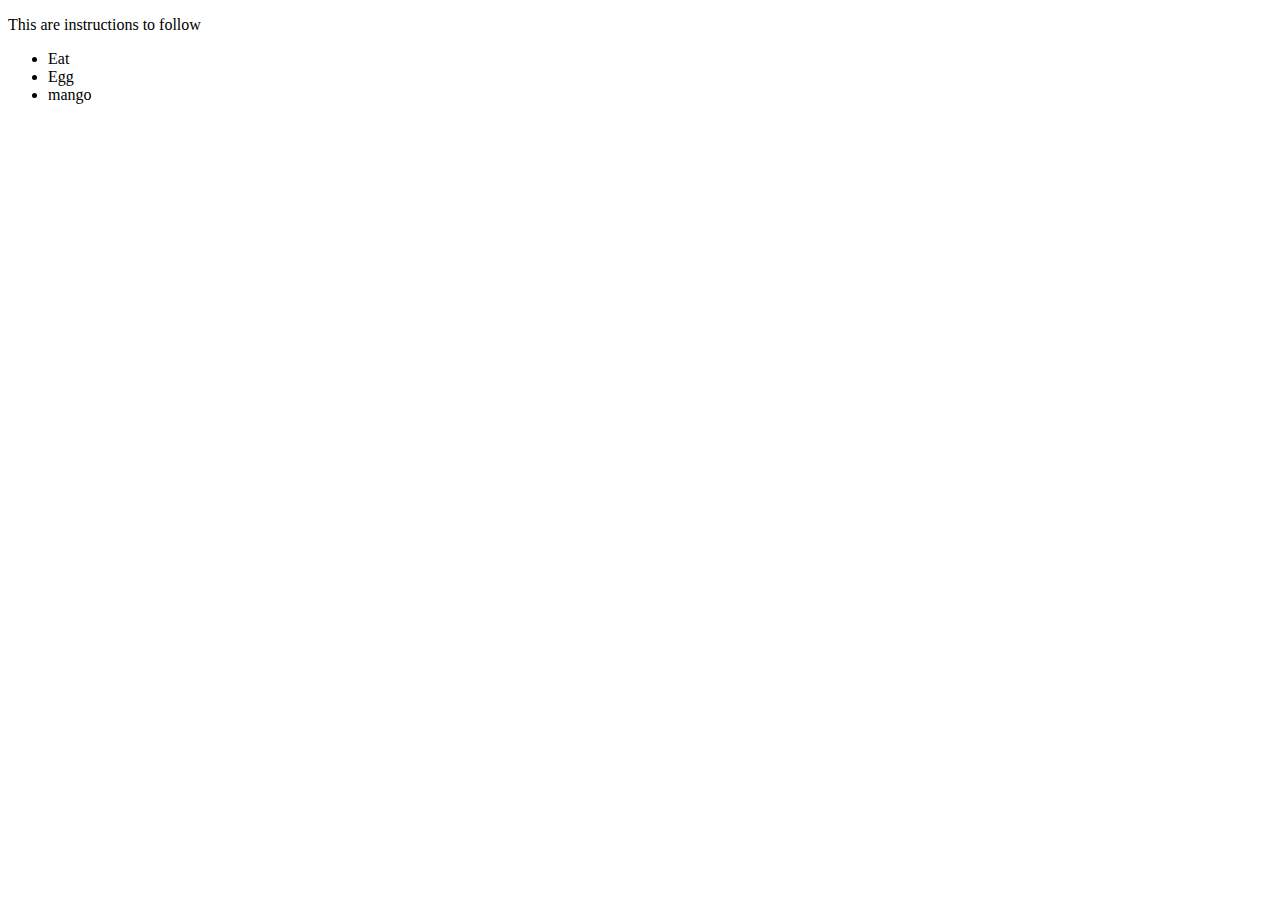
<file: JS01Tutorial1/index.html>
<!doctype html>
<head>
	<link rel="stylesheet" href="styles.css">
	<script async src="script.js"></script>
</head>
<body>
	<p>This are instructions to follow</p>
	<ul>
		<li>Eat</li>
		<li>Egg</li>
		<li>mango</li>
	</ul>
</body>
</html>
</file>
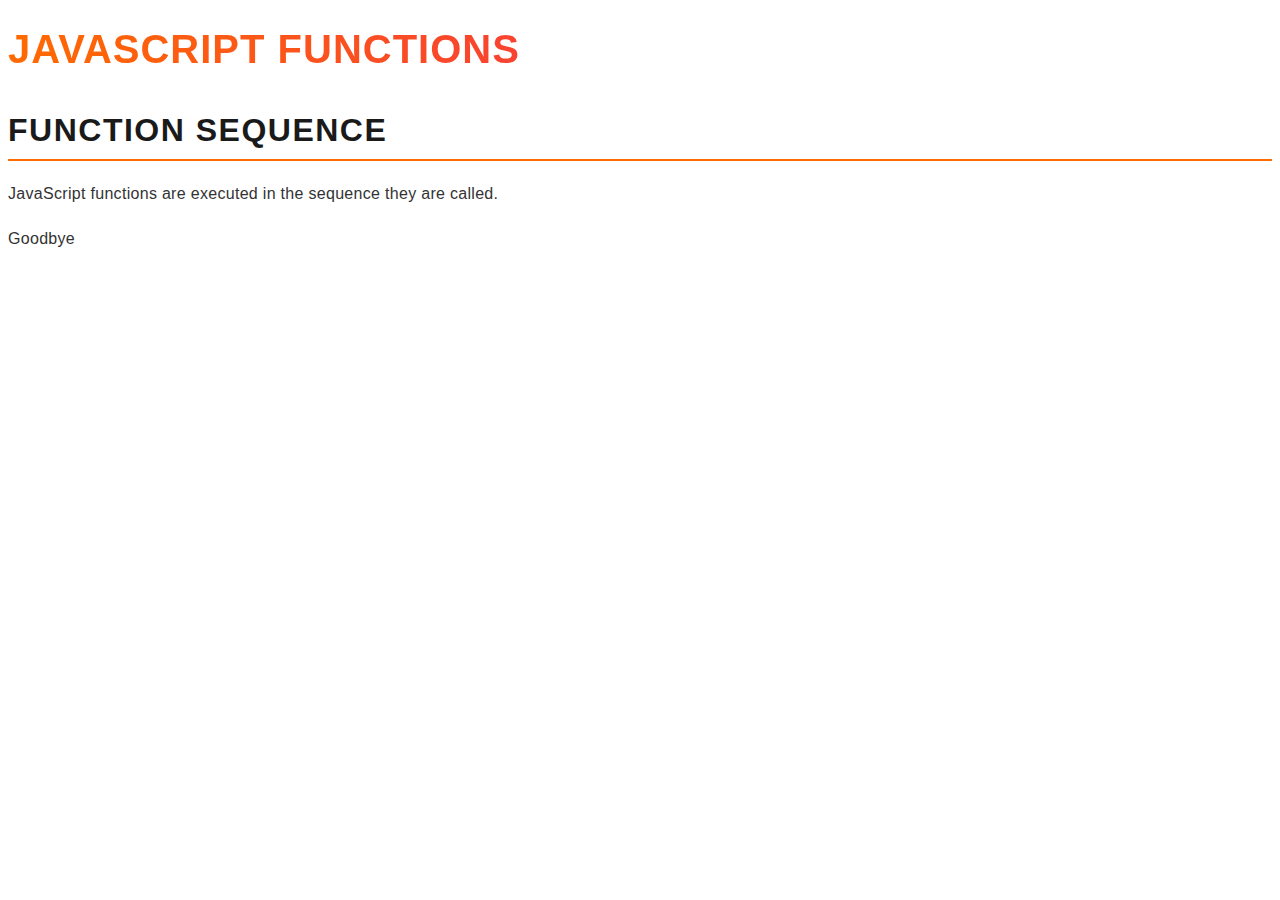
<file: JS01Tutorial3/index.html>
<!DOCTYPE html>
<html>
<head>
	<link rel="stylesheet" href="styles.css">
	<script async src="script.js"></script>
</head>
<body>

<h1>JavaScript Functions</h1>
<h2>Function Sequence</h2>
<p>JavaScript functions are executed in the sequence they are called.</p>
<p id="demo"></p>

</body>
</html>
</file>
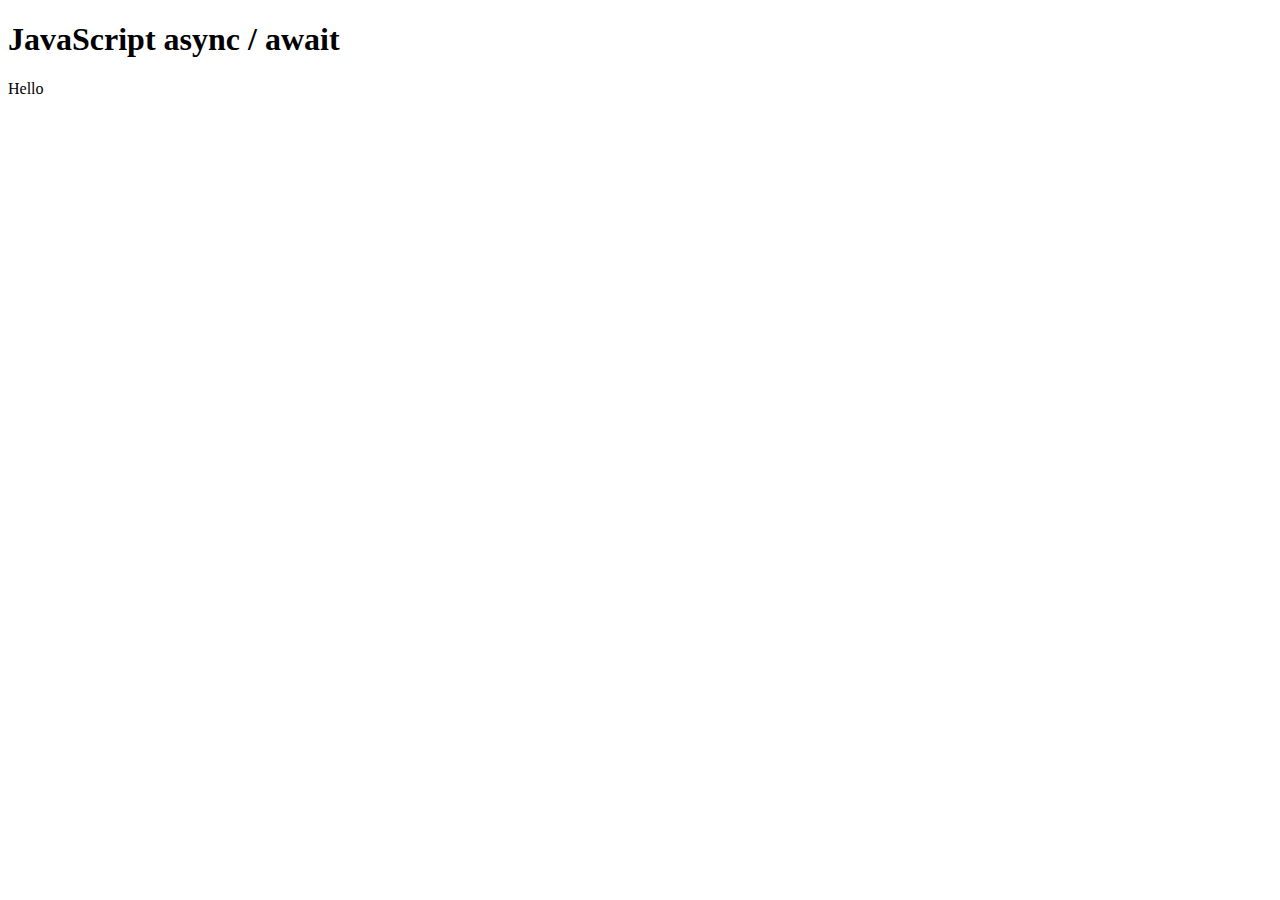
<file: JS01Tutorial4/index.html>
<!DOCTYPE html>
<html>
<body>
<h1>JavaScript async / await</h1>
<p id="demo"></p>

<script>
function myDisplayer(some) {
  document.getElementById("demo").innerHTML = some;
}

async function myFunction() {return "Hello";}

myFunction().then(
  function(value) {myDisplayer(value);},
  function(error) {myDisplayer(error);}
);</script>

</body>
</html>
</file>
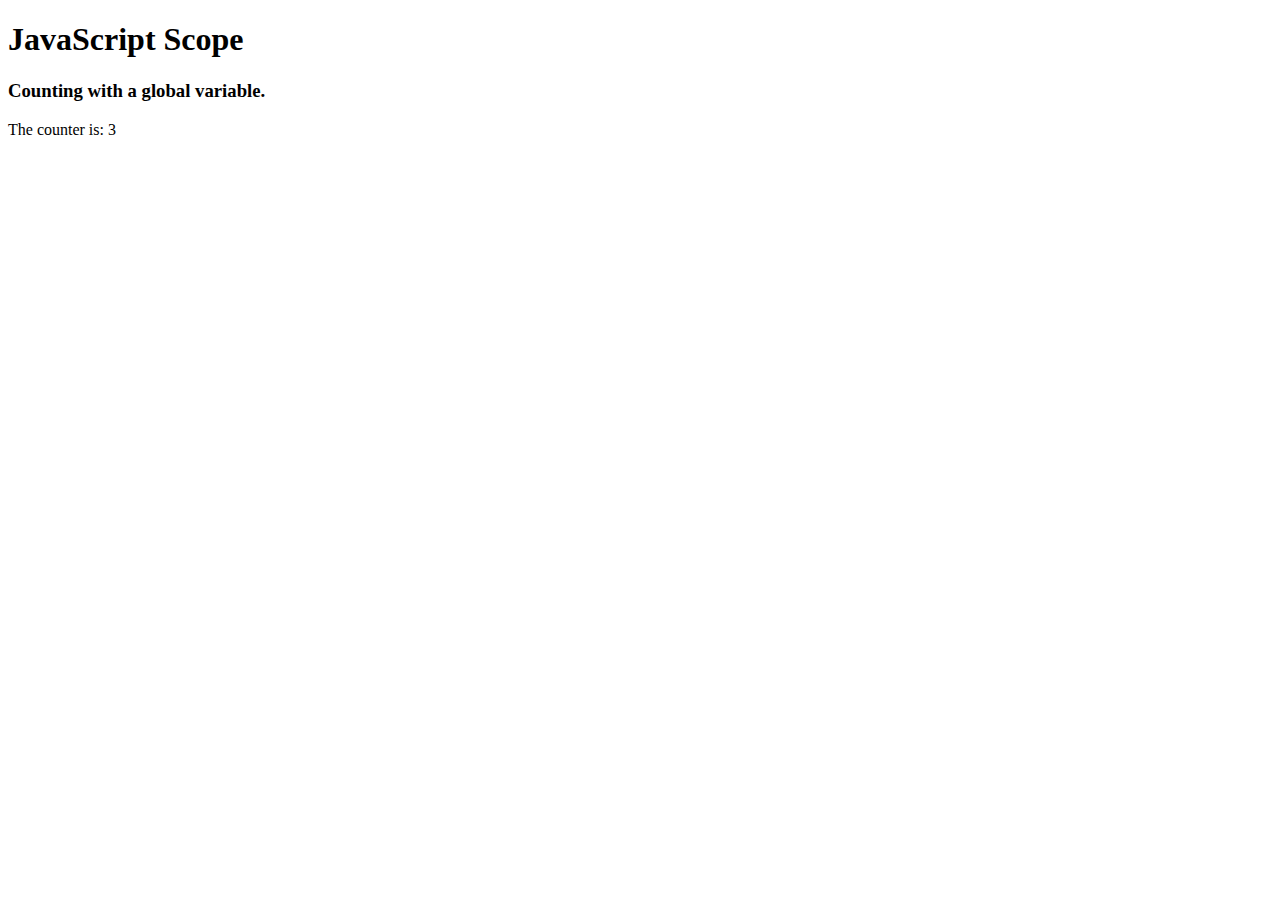
<file: JS01Tutorial5/index.html>
<!DOCTYPE html>
<html>
<body>
<h1>JavaScript Scope</h1>
<h3>Counting with a global variable.</h3>

<p id="demo"></p>

<script>
// Initiate counter
let counter = 0;

// Function to increment counter
function add() {
  counter += 1;
}

// Call add() 3 times
add();
add();
add();

// The counter should now be 3
document.getElementById("demo").innerHTML = "The counter is: " + counter;
</script>

</body>
</html>
</file>
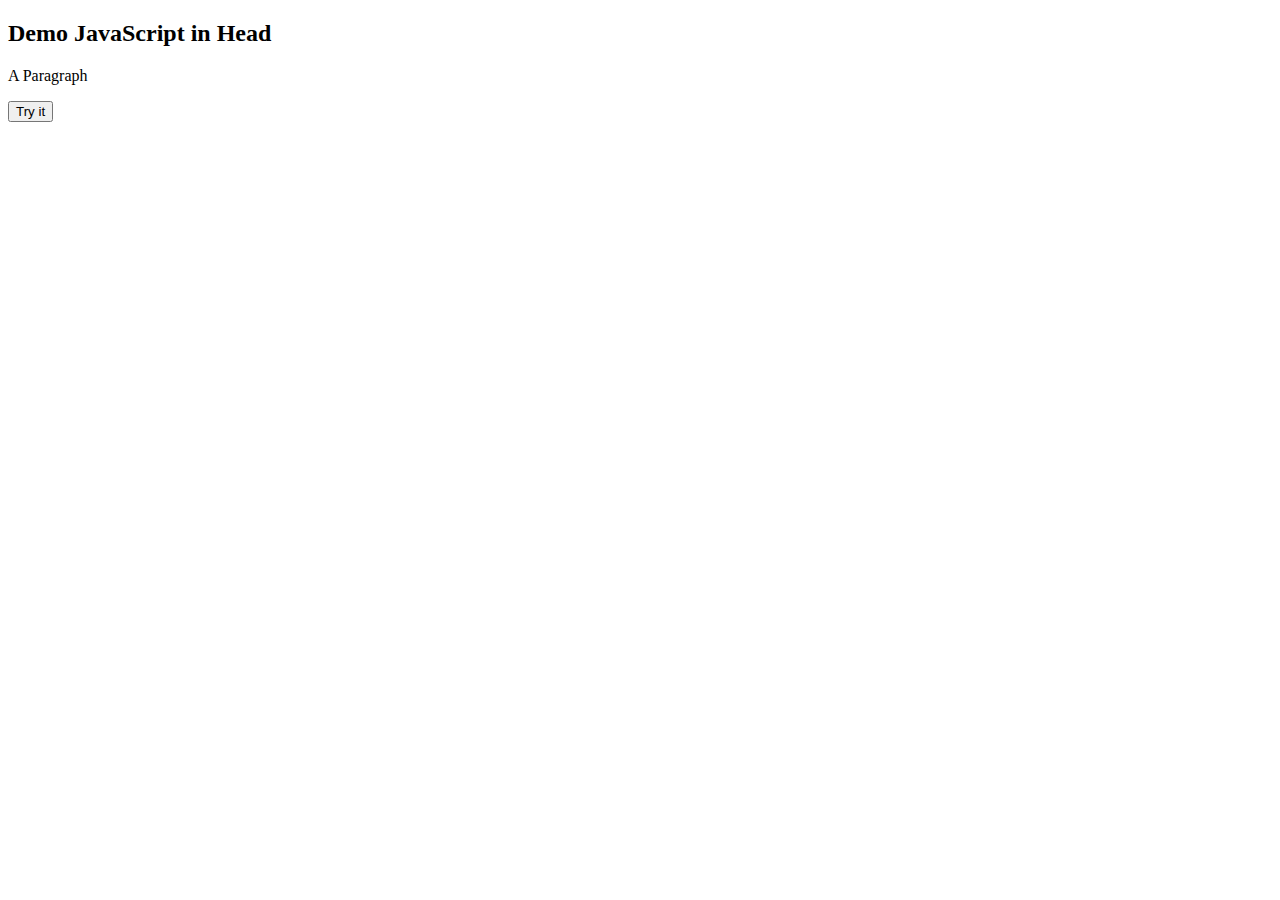
<file: JS01Tutorial7/index.html>
<!DOCTYPE html>
<html>
<head>
<script>
function myFunction() {
  document.getElementById("demo").innerHTML = "Paragraph changed.";
}
</script>
</head>
<body>
<h2>Demo JavaScript in Head</h2>

<p id="demo">A Paragraph</p>
<button type="button" onclick="myFunction()">Try it</button>

</body>
</html>
</file>
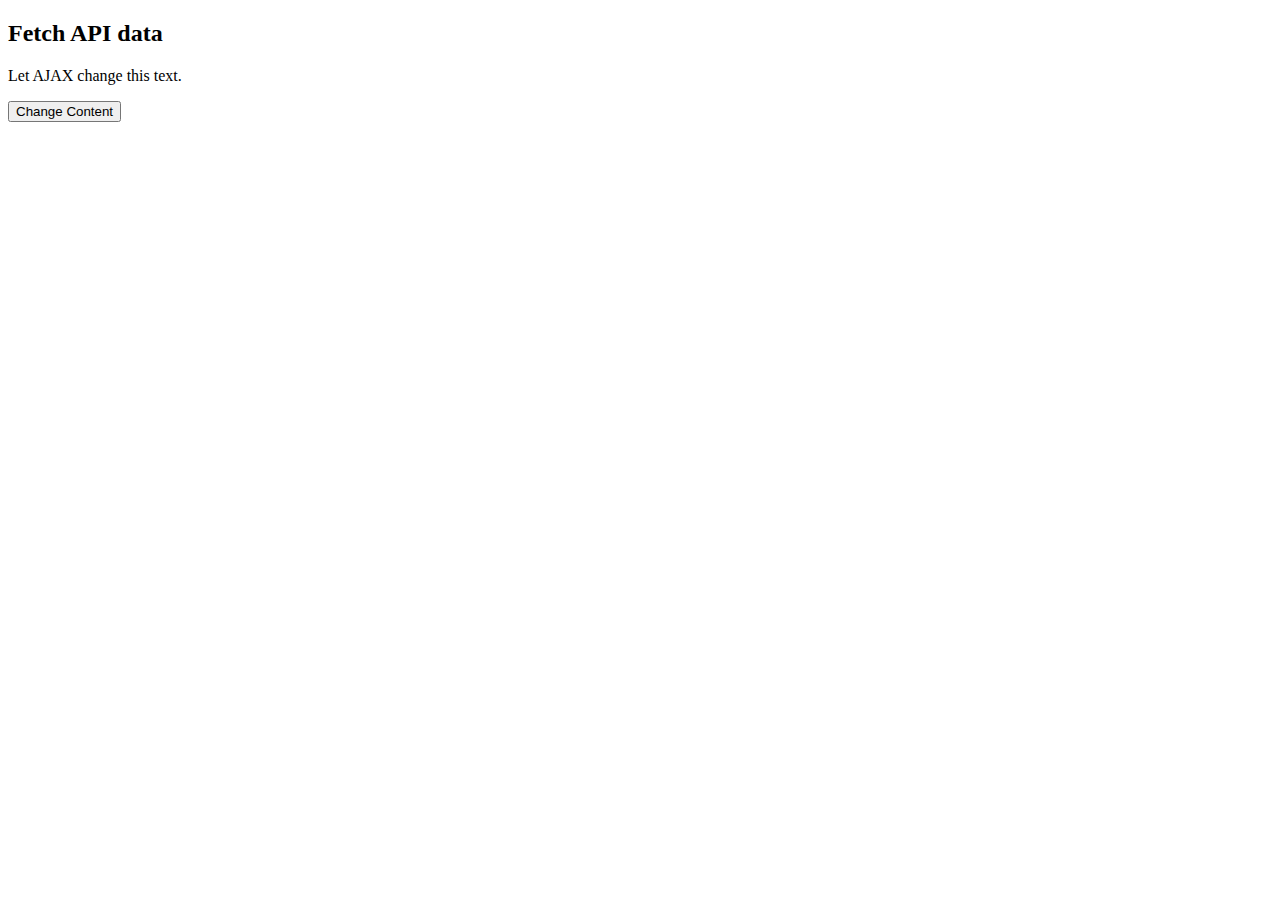
<file: JS01Tutorial9/index.html>
<!DOCTYPE html>
<html>
<body>

<h2>Fetch API data</h2>

<div id="demo">
<p>Let AJAX change this text.</p>
<button type="button" onclick="loadDoc()">Change Content</button>
</div>

<script>
function loadDoc() {
  const xhttp = new XMLHttpRequest();
  xhttp.onload = function() {
    document.getElementById("demo").innerHTML = this.responseText;
  }
  xhttp.open("GET", "ajax_info.txt");
  xhttp.send();
}
</script>

</body>
</html>
</file>
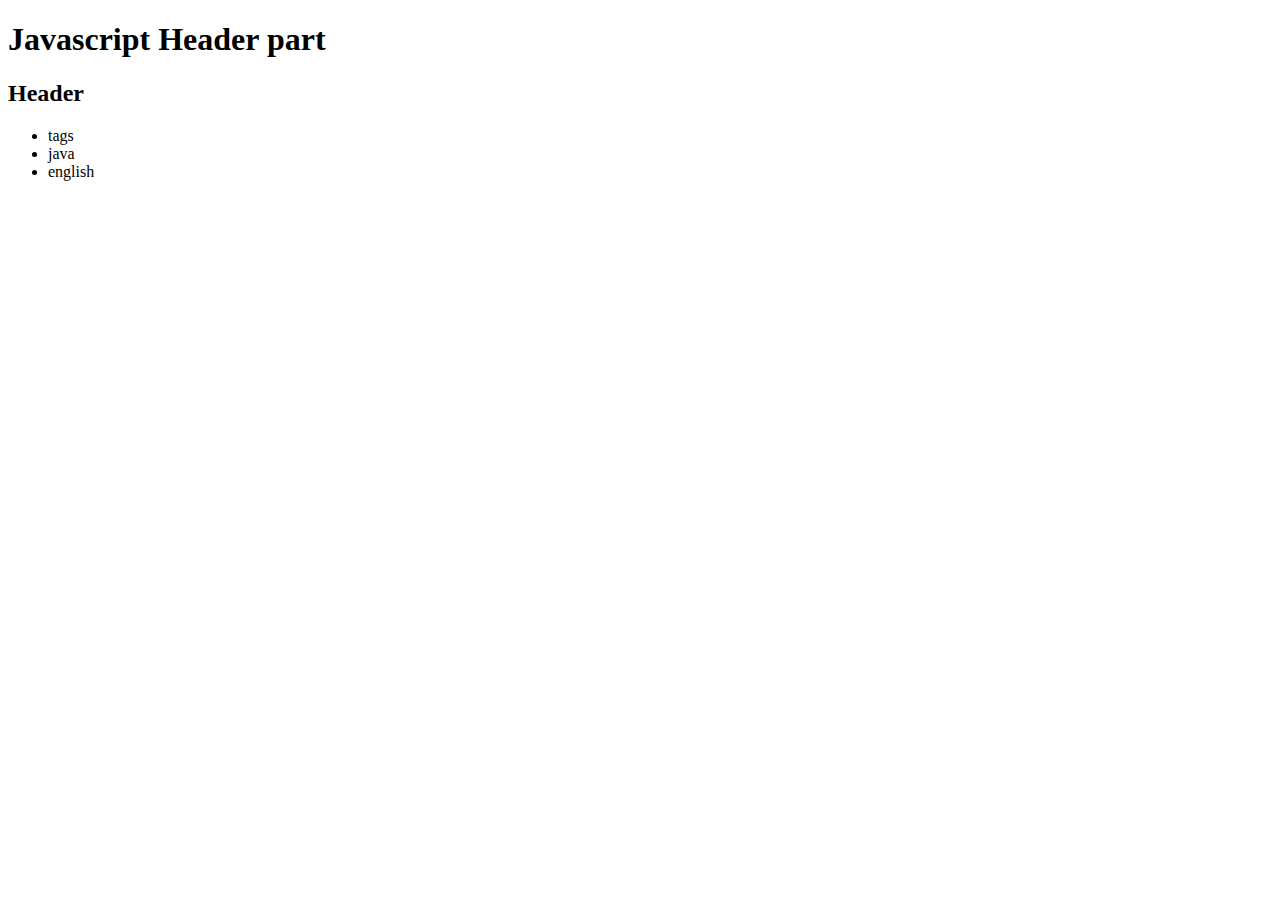
<file: JS01Tutorial8/add.html>
<!DOCTYPE html>
<html>
<body>
<h1>Javascript Header part</h1>

<p id="demo"></p>

<script>
let header = "Header";
let tags = ["tags", "java", "english"];

let html = `<h2>${header}</h2><ul>`;

for (const x of tags) {
  html += `<li>${x}</li>`;
}

html += `</ul>`;
document.getElementById("demo").innerHTML = html;
</script>

</body>
</html>
</file>
<file: JS01Tutorial1/styles.css>
.done{
	color: darkseagreen;
	text-decoration: line-through solid black 2px;
}
</file>
<file: JS01Tutorial3/styles.css>
h1 {
  font-family: 'Montserrat', sans-serif;     /* Matches other headings and paragraphs */
  font-size: 2.5rem;                          /* Big and bold for top-level impact */
  font-weight: 700;                           /* Strong emphasis */
  color: #1a1a1a;                             /* Deep neutral for authority */
  margin-bottom: 30px;                        /* Space below for breathing room */
  letter-spacing: 1px;                        /* Adds a touch of elegance */
  text-transform: uppercase;                  /* Optional: for a bold, branded look */
}

h1 {
  background: linear-gradient(to right, #ff6a00, #ee0979);
  -webkit-background-clip: text;
  -webkit-text-fill-color: transparent;
}

@media (max-width: 768px) {
  h1 {
    font-size: 2rem;
  }
}

h2{
  font-family: 'Montserrat', sans-serif;     /* Clean, modern font */
  font-size: 2rem;                            /* Scalable size for responsiveness */
  font-weight: 600;                           /* Semi-bold for emphasis */
  color: #1A1A1A;                             /* Dark neutral for readability */
  text-transform: uppercase;                 /* Adds a bold, branded feel */
  letter-spacing: 1.5px;                      /* Slight spacing for elegance */
  margin-top: 40px;                           /* Generous spacing above */
  margin-bottom: 20px;                        /* Balanced spacing below */
  border-bottom: 2px solid #FF6B00;           /* Accent underline in brand color */
  padding-bottom: 10px;   

}

p {
  font-family: 'Montserrat', sans-serif;     /* Matches the heading font for consistency */
  font-size: 1rem;                            /* Comfortable reading size */
  line-height: 1.6;                           /* Improves readability */
  color: #333333;                             /* Slightly lighter than heading for contrast */
  margin-bottom: 20px;                        /* Space between paragraphs */
  max-width: 700px;                           /* Keeps line length optimal */
  letter-spacing: 0.3px;                      /* Subtle polish */
}
@media (max-width: 768px) {
  p {
    font-size: 0.95rem;
    line-height: 1.5;
  }
}

.muted {
  color: #777;
  font-style: italic;
}
</file>
